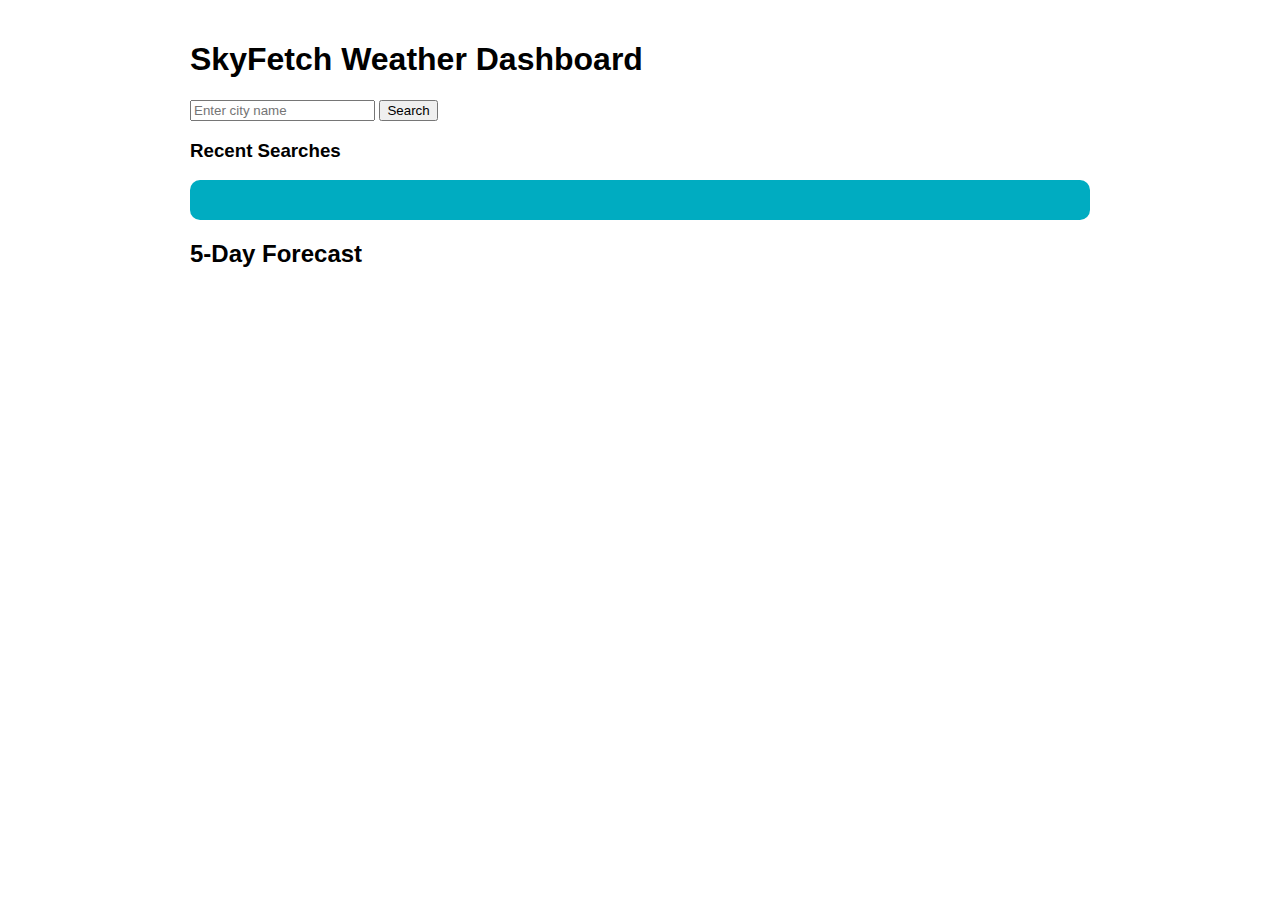
<file: index.html>
<!DOCTYPE html>
<html lang="en">
<head>
    <meta charset="UTF-8">
    <meta name="viewport" content="width=device-width, initial-scale=1.0">
    <title>SkyFetch Weather Dashboard</title>
    <link rel="stylesheet" href="style.css">
</head>
<body>
    <div class="container">
        <h1>SkyFetch Weather Dashboard</h1>

        <!-- Search Section -->
        <div class="search-section">
            <input type="text" id="city-input" placeholder="Enter city name">
            <button id="search-btn">Search</button>
        </div>

        <!-- Recent Searches -->
        <div class="recent-container">
            <h3>Recent Searches</h3>
            <div id="recent-searches"></div>
        </div>

        <!-- Current Weather -->
        <div id="current-weather" class="current-weather"></div>

        <!-- Forecast -->
        <h2>5-Day Forecast</h2>
        <div id="forecast" class="forecast-container"></div>
    </div>

    <script src="app.js"></script>
</body>
</html>
</file>
<file: style.css>
body {
    font-family: Arial, sans-serif;
<<<<<<< HEAD
    background-color: #e0f7fa;
    margin: 0;
    padding: 0;
}

.container {
    max-width: 900px;
    margin: 0 auto;
    padding: 20px;
}

.current-weather {
    background: #00acc1;
    color: white;
    padding: 20px;
    border-radius: 10px;
    margin-bottom: 20px;
}

.forecast-container {
    display: flex;
    flex-wrap: wrap;
    gap: 10px;
}

.forecast-card {
    background: #ffffff;
    padding: 15px;
    border-radius: 8px;
    text-align: center;
    flex: 1 1 120px;
    box-shadow: 0 2px 6px rgba(0,0,0,0.1);
}

.forecast-card img {
    width: 50px;
    height: 50px;
=======
>>>>>>> 4745111c0369b2810d516850aad9aaa063782eca
}
</file>
